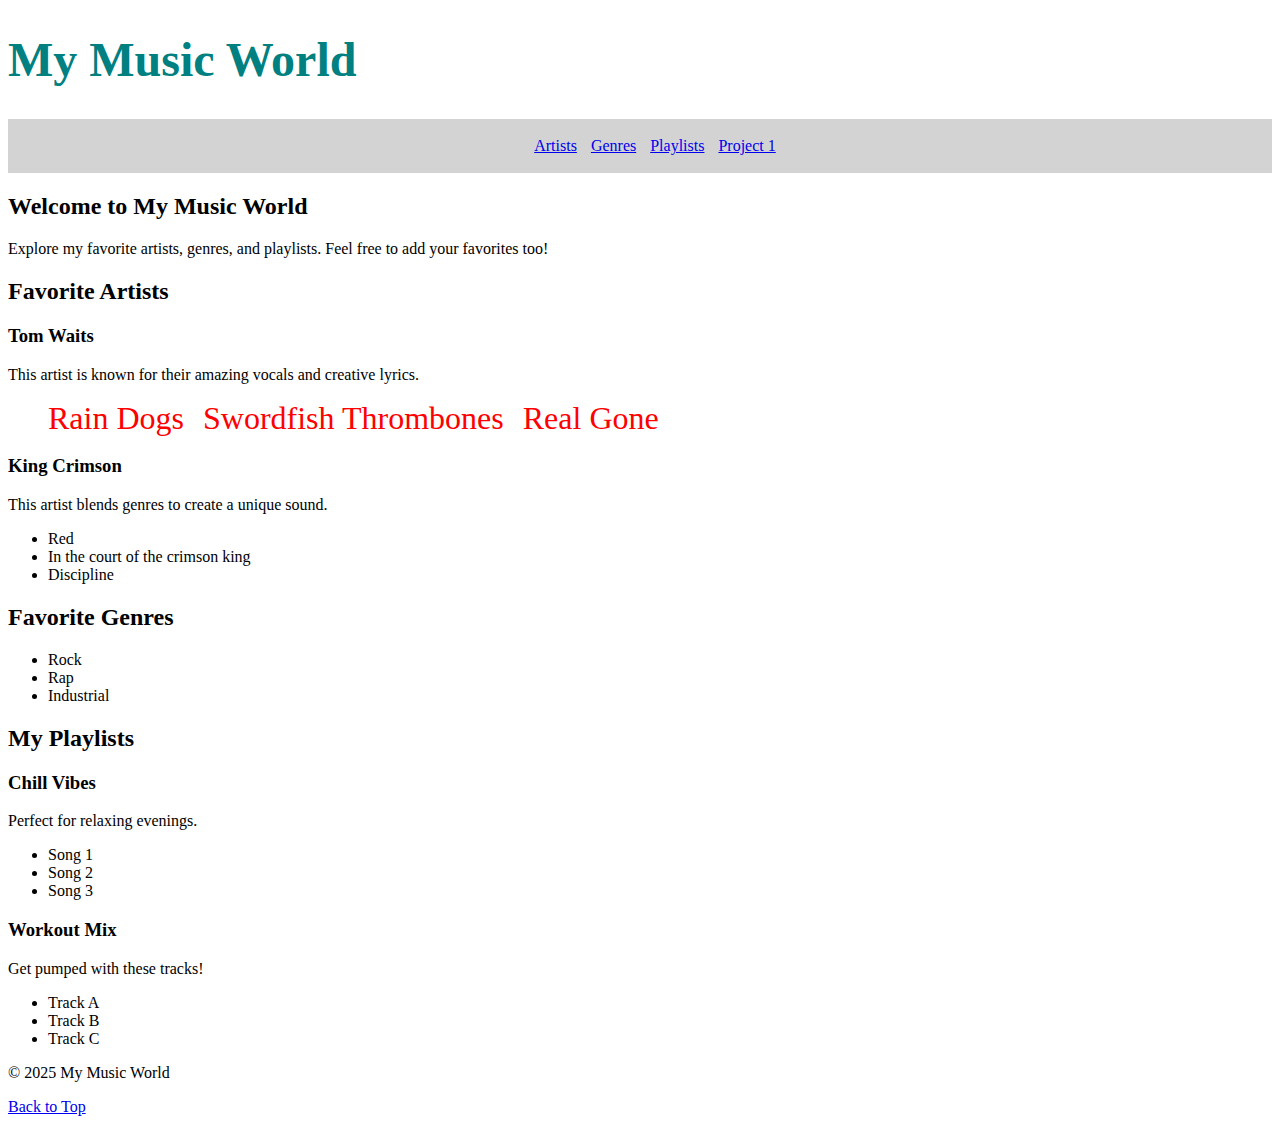
<file: index.html>
<!DOCTYPE html>
<html lang="en">
  <head>
    <meta charset="UTF-8" />
    <meta name="viewport" content="width=device-width, initial-scale=1.0" />
    <title>My Favorite Artists</title>
    <link rel="stylesheet" href="style.css" />
  </head>
  <body>
    <!-- Header section with a title and navigation links -->
    <header>
      <h1>My Music World</h1>
      <!-- Use CSS to set font size, text alignment, and margin -->
      <nav id="main-nav">
        <ul>
          <!-- Use CSS to make the list horizontal: set display to flex or inline, and add gap or margin for spacing -->
          <li><a href="#artists">Artists</a></li>
          <!-- Style links with padding, color, and hover effects -->
          <li><a href="#genres">Genres</a></li>
          <li><a href="#playlists">Playlists</a></li>
          <li><a href="project1.html">Project 1</a></li>
        </ul>
      </nav>
    </header>

    <main>
      <!-- Use an ID to center the content, set a max width, and add padding -->
      <!-- Introduction section -->
      <section>
        <h2>Welcome to My Music World</h2>
        <!-- Center align text and add top/bottom margin -->
        <p>
          Explore my favorite artists, genres, and playlists. Feel free to add
          your favorites too!
        </p>
      </section>

      <!-- Artists section with multiple articles -->
      <section>
        <h2>Favorite Artists</h2>
        <article>
          <h3>Tom Waits</h3>
          <!-- Add bottom margin and bold font style -->
          <p>
            This artist is known for their amazing vocals and creative lyrics.
          </p>
          <ul>
            <li class="artist-list-item">Rain Dogs</li>
            <!-- Add spacing between list items and style bullet points -->
            <li class="artist-list-item">Swordfish Thrombones</li>
            <li class="artist-list-item">Real Gone</li>
          </ul>
        </article>
        <article>
          <h3>King Crimson</h3>
          <p>This artist blends genres to create a unique sound.</p>
          <ul>
            <li>Red</li>
            <li>In the court of the crimson king</li>
            <li>Discipline</li>
          </ul>
        </article>
      </section>

      <!-- Genres section -->
      <section>
        <h2>Favorite Genres</h2>
        <ul>
          <li data-popularity="high">Rock</li>
          <!-- Use attribute selectors to style items based on data-popularity -->
          <li data-popularity="medium">Rap</li>
          <li data-popularity="low">Industrial</li>
        </ul>
      </section>

      <!-- Playlists section with divs for flex or float demonstration -->
      <section>
        <h2>My Playlists</h2>
        <div class="playlist">
          <!-- Use a class to set width, add margin, and use flexbox for alignment -->
          <h3>Chill Vibes</h3>
          <p>Perfect for relaxing evenings.</p>
          <ul>
            <li>Song 1</li>
            <li>Song 2</li>
            <li>Song 3</li>
          </ul>
        </div>
        <div class="playlist">
          <!-- Use the same class for consistent layout styling -->
          <h3>Workout Mix</h3>
          <p>Get pumped with these tracks!</p>
          <ul>
            <li>Track A</li>
            <li>Track B</li>
            <li>Track C</li>
          </ul>
        </div>
      </section>
    </main>

    <!-- Footer section -->
    <footer>
      <p>&copy; 2025 My Music World</p>
      <!-- Center align text and add padding -->
      <a href="#top">Back to Top</a>
    </footer>
  </body>
</html>
</file>
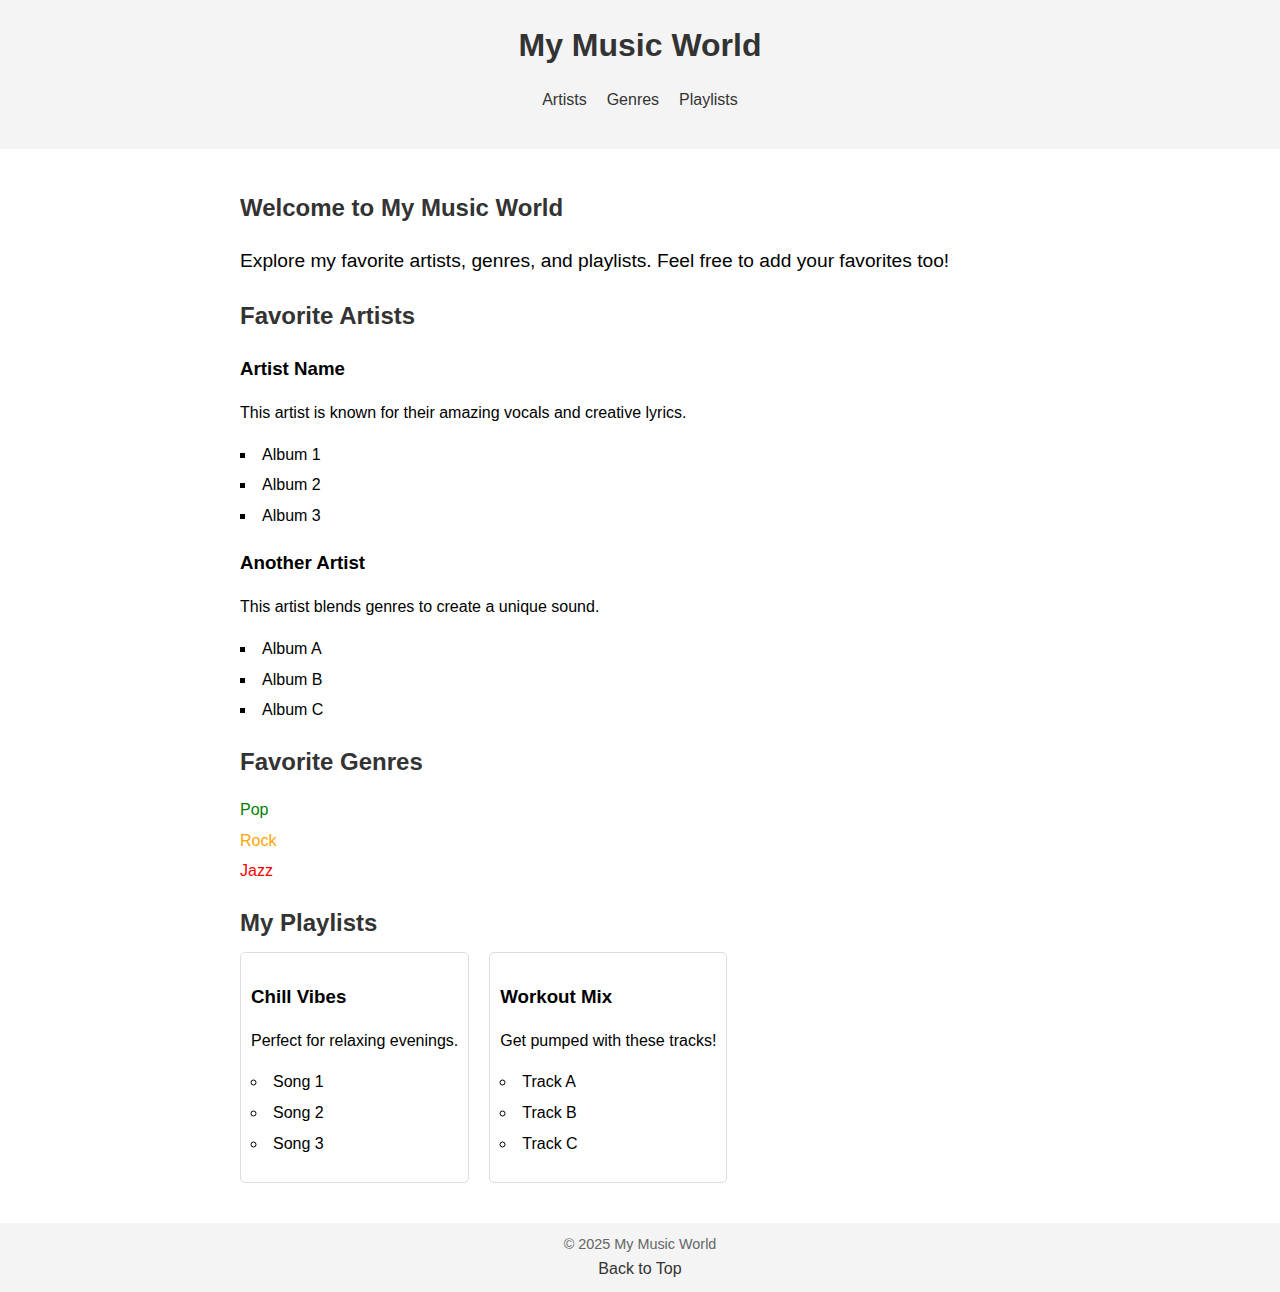
<file: completed.html>
<!DOCTYPE html>
<html lang="en">
  <head>
    <meta charset="UTF-8" />
    <meta name="viewport" content="width=device-width, initial-scale=1.0" />
    <link rel="stylesheet" href="completed.css" />
    <title>My Favorite Artists</title>
  </head>
  <body>
    <!-- Header section with a title and navigation links -->
    <header id="header">
      <h1 class="site-title">My Music World</h1>
      <!-- Use CSS to set font size, text alignment, and margin -->
      <nav id="main-nav">
        <ul class="nav-list">
          <!-- Use CSS to make the list horizontal: set display to flex or inline, and add gap or margin for spacing -->
          <li class="nav-item">
            <a href="#artists" class="nav-link">Artists</a>
          </li>
          <!-- Style links with padding, color, and hover effects -->
          <li class="nav-item">
            <a href="#genres" class="nav-link">Genres</a>
          </li>
          <li class="nav-item">
            <a href="#playlists" class="nav-link">Playlists</a>
          </li>
        </ul>
      </nav>
    </header>

    <main id="main-content">
      <!-- Use an ID to center the content, set a max width, and add padding -->
      <!-- Introduction section -->
      <section id="introduction">
        <h2 class="section-title">Welcome to My Music World</h2>
        <!-- Center align text and add top/bottom margin -->
        <p class="intro-text">
          Explore my favorite artists, genres, and playlists. Feel free to add
          your favorites too!
        </p>
      </section>

      <!-- Artists section with multiple articles -->
      <section id="artists-section">
        <h2 class="section-title">Favorite Artists</h2>
        <article class="artist">
          <h3 class="artist-name">Artist Name</h3>
          <!-- Add bottom margin and bold font style -->
          <p class="artist-description">
            This artist is known for their amazing vocals and creative lyrics.
          </p>
          <ul class="album-list">
            <li class="album-item">Album 1</li>
            <!-- Add spacing between list items and style bullet points -->
            <li class="album-item">Album 2</li>
            <li class="album-item">Album 3</li>
          </ul>
        </article>
        <article class="artist">
          <h3 class="artist-name">Another Artist</h3>
          <p class="artist-description">
            This artist blends genres to create a unique sound.
          </p>
          <ul class="album-list">
            <li class="album-item">Album A</li>
            <li class="album-item">Album B</li>
            <li class="album-item">Album C</li>
          </ul>
        </article>
      </section>

      <!-- Genres section -->
      <section id="genres-section">
        <h2 class="section-title">Favorite Genres</h2>
        <ul class="genres-list">
          <li class="genre-item" data-popularity="high">Pop</li>
          <!-- Use attribute selectors to style items based on data-popularity -->
          <li class="genre-item" data-popularity="medium">Rock</li>
          <li class="genre-item" data-popularity="low">Jazz</li>
        </ul>
      </section>

      <!-- Playlists section with divs for flex or float demonstration -->
      <section id="playlists-section">
        <h2 class="section-title">My Playlists</h2>
        <div id="playlist-container">
          <div class="playlist">
            <!-- Use a class to set width, add margin, and use flexbox for alignment -->
            <h3 class="playlist-title">Chill Vibes</h3>
            <p class="playlist-description">Perfect for relaxing evenings.</p>
            <ul class="song-list">
              <li class="song-item">Song 1</li>
              <li class="song-item">Song 2</li>
              <li class="song-item">Song 3</li>
            </ul>
          </div>
          <div class="playlist">
            <!-- Use the same class for consistent layout styling -->
            <h3 class="playlist-title">Workout Mix</h3>
            <p class="playlist-description">Get pumped with these tracks!</p>
            <ul class="song-list">
              <li class="song-item">Track A</li>
              <li class="song-item">Track B</li>
              <li class="song-item">Track C</li>
            </ul>
          </div>
        </div>
      </section>
    </main>

    <!-- Footer section -->
    <footer id="footer">
      <p class="footer-text">&copy; 2025 My Music World</p>
      <!-- Center align text and add padding -->
      <a href="#top" class="back-to-top">Back to Top</a>
    </footer>
  </body>
</html>
</file>
<file: style.css>
h1 {
  color: teal;
  font-size: 3rem;
}

h2 {
  font-size: 1.5rem;
}

#main-nav {
  background-color: lightgrey;
  padding: 2px;
  text-align: center;
}

#main-nav li {
  display: inline;
  margin-right: 10px;
}

.artist-list-item {
  display: inline;
  color: red;
  margin-right: 15px;
  font-size: 2rem;
}
</file>
<file: completed.css>
/* General styles */
body {
  font-family: Arial, sans-serif;
  margin: 0;
  padding: 0;
  line-height: 1.6;
}

/* Header styles */
#header {
  background-color: #f4f4f4;
  padding: 20px;
  text-align: center;
}

.site-title {
  margin: 0;
  font-size: 2em;
  color: #333;
}

#main-nav .nav-list {
  list-style: none;
  padding: 0;
  display: flex;
  justify-content: center;
  gap: 20px;
}

.nav-item .nav-link {
  text-decoration: none;
  color: #333;
  font-size: 1em;
}

.nav-item .nav-link:hover {
  text-decoration: underline;
  color: #555;
}

/* Main content styles */
#main-content {
  max-width: 800px;
  margin: 0 auto;
  padding: 20px;
}

.section-title {
  font-size: 1.5em;
  margin-bottom: 10px;
  color: #333;
}

.intro-text {
  font-size: 1.2em;
  margin-bottom: 20px;
}

/* Artists section */
.artist {
  margin-bottom: 20px;
}

.artist-name {
  font-weight: bold;
  margin-bottom: 10px;
}

.artist-description {
  margin-bottom: 10px;
}

.album-list {
  list-style: square inside;
  padding: 0;
}

.album-item {
  margin-bottom: 5px;
}

/* Genres section */
.genres-list {
  list-style: none;
  padding: 0;
}

.genre-item {
  margin-bottom: 5px;
}

.genre-item[data-popularity="high"] {
  color: green;
}

.genre-item[data-popularity="medium"] {
  color: orange;
}

.genre-item[data-popularity="low"] {
  color: red;
}

#playlist-container {
  display: flex;
  flex-wrap: wrap;
  gap: 20px;
}

/* Playlists section */
.playlist {
  margin-bottom: 20px;
  padding: 10px;
  border: 1px solid #ddd;
  border-radius: 5px;
}

.playlist-title {
  font-weight: bold;
  margin-bottom: 10px;
}

.playlist-description {
  margin-bottom: 10px;
}

.song-list {
  list-style: circle inside;
  padding: 0;
}

.song-item {
  margin-bottom: 5px;
}

/* Footer styles */
#footer {
  background-color: #f4f4f4;
  padding: 10px;
  text-align: center;
}

.footer-text {
  margin: 0;
  font-size: 0.9em;
  color: #666;
}

.back-to-top {
  text-decoration: none;
  color: #333;
}

.back-to-top:hover {
  text-decoration: underline;
  color: #555;
}
</file>
